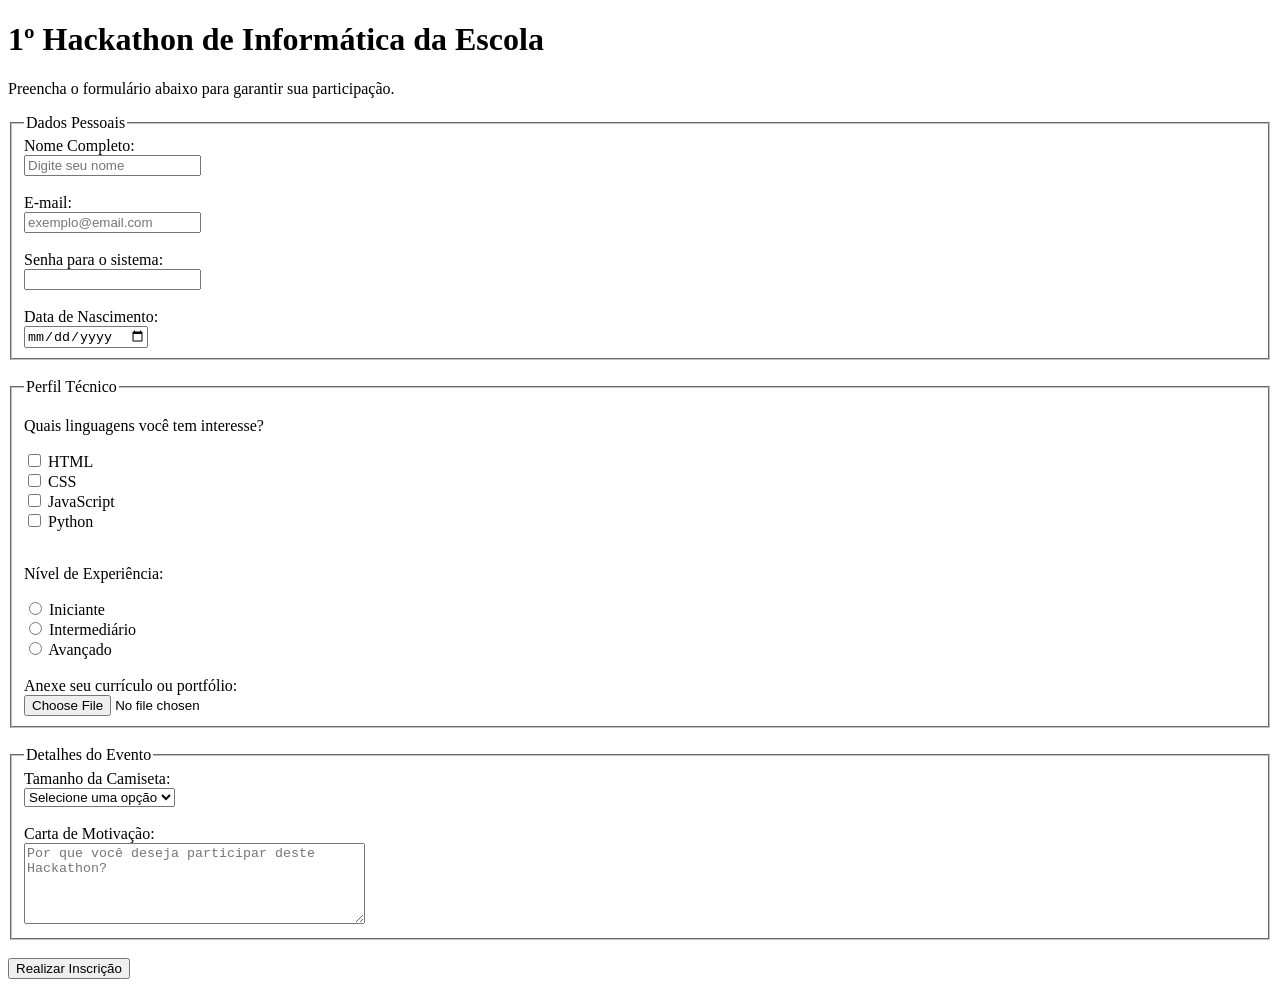
<file: inscricao.html>
<!DOCTYPE html>
<html lang="pt-br">
<head>
    <meta charset="UTF-8">
    <meta name="viewport" content="width=device-width, initial-scale=1.0">
    <title>Inscrição - 1º Hackathon de Informática da Escola</title>
</head>
<body>

    <h1>1º Hackathon de Informática da Escola</h1>
    <p>Preencha o formulário abaixo para garantir sua participação.</p>

    <form action="#" method="post">

        <fieldset>
            <legend>Dados Pessoais</legend>

            <label for="nome">Nome Completo:</label><br>
            <input type="text" id="nome" name="nome" placeholder="Digite seu nome" required><br><br>

            <label for="email">E-mail:</label><br>
            <input type="email" id="email" name="email" placeholder="exemplo@email.com" required><br><br>

            <label for="senha">Senha para o sistema:</label><br>
            <input type="password" id="senha" name="senha" required><br><br>

            <label for="nascimento">Data de Nascimento:</label><br>
            <input type="date" id="nascimento" name="nascimento" required>
        </fieldset>

        <br>

        <fieldset>
            <legend>Perfil Técnico</legend>

            <p>Quais linguagens você tem interesse?</p>
            <input type="checkbox" id="html" name="linguagens" value="html">
            <label for="html">HTML</label><br>
            
            <input type="checkbox" id="css" name="linguagens" value="css">
            <label for="css">CSS</label><br>
            
            <input type="checkbox" id="js" name="linguagens" value="javascript">
            <label for="js">JavaScript</label><br>
            
            <input type="checkbox" id="python" name="linguagens" value="python">
            <label for="python">Python</label><br><br>

            <p>Nível de Experiência:</p>
            <input type="radio" id="iniciante" name="nivel" value="iniciante">
            <label for="iniciante">Iniciante</label><br>
            
            <input type="radio" id="intermediario" name="nivel" value="intermediario">
            <label for="intermediario">Intermediário</label><br>
            
            <input type="radio" id="avancado" name="nivel" value="avancado">
            <label for="avancado">Avançado</label><br><br>

            <label for="curriculo">Anexe seu currículo ou portfólio:</label><br>
            <input type="file" id="curriculo" name="curriculo">
        </fieldset>

        <br>

        <fieldset>
            <legend>Detalhes do Evento</legend>

            <label for="camiseta">Tamanho da Camiseta:</label><br>
            <select id="camiseta" name="camiseta">
                <option value="" disabled selected>Selecione uma opção</option>
                <option value="P">P</option>
                <option value="M">M</option>
                <option value="G">G</option>
                <option value="GG">GG</option>
            </select><br><br>

            <label for="motivacao">Carta de Motivação:</label><br>
            <textarea id="motivacao" name="motivacao" rows="5" cols="40" placeholder="Por que você deseja participar deste Hackathon?"></textarea>
        </fieldset>

        <br>

        <button type="submit">Realizar Inscrição</button>

    </form>

</body>
</html>
</file>
